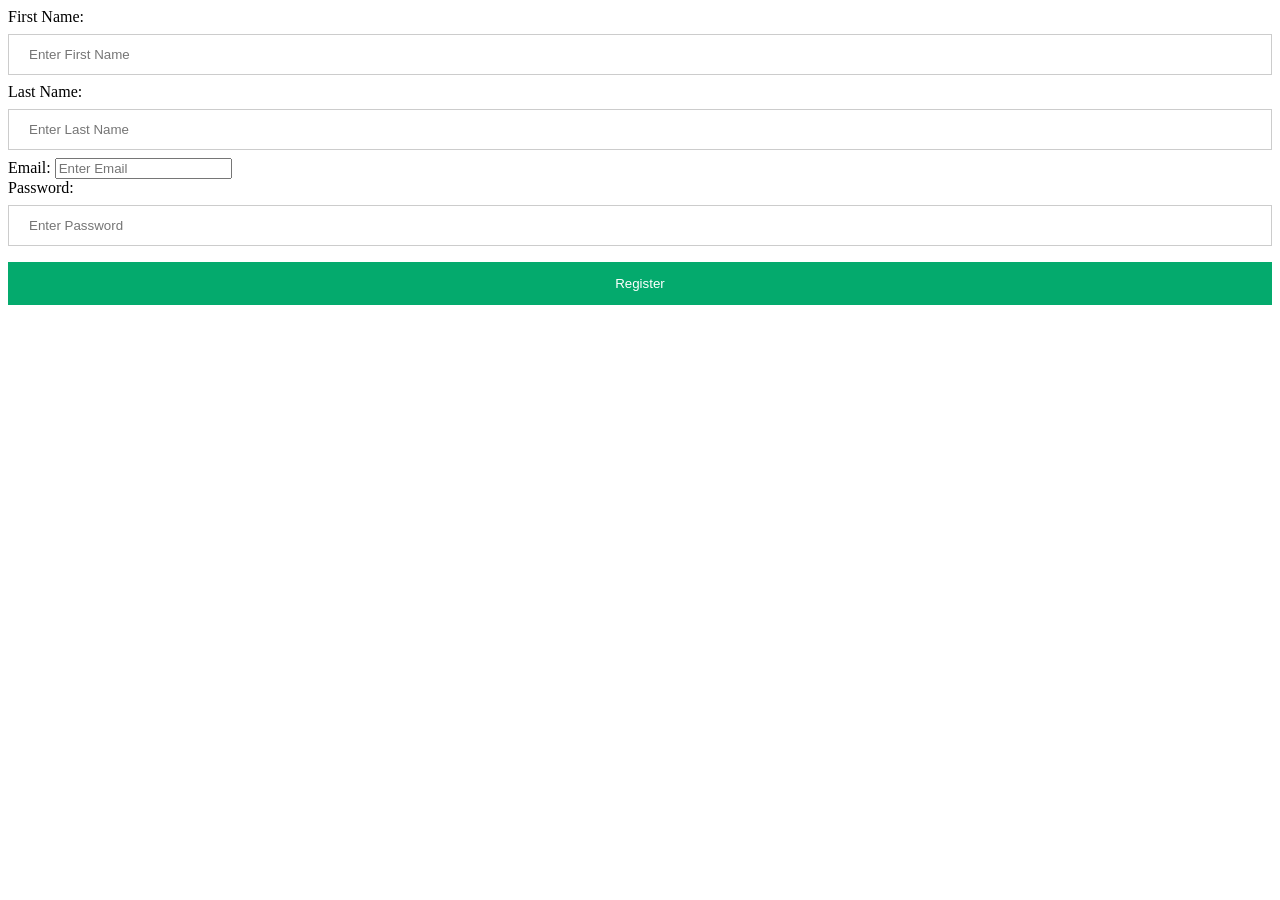
<file: login.html>
<!doctype html>
<html lang="ka">
  <head>
    <meta charset="UTF-8" />
    <meta name="viewport" content="width=device-width, initial-scale=1.0" />
    <title>Sign Up</title>
    <link rel="stylesheet" href="style.css" />
  </head>
  <link rel="stylesheet" href="./login.css" />
  <body>
    <form action="#" method="post" id="signup_form">
      <label for="firstName">First Name:</label>
      <input
        type="text"
        name="firstName"
        id="firstName"
        placeholder="Enter First Name"
      />
      <br />
      <label for="lastName">Last Name:</label>
      <input
        type="text"
        name="lastName"
        id="lastName"
        placeholder="Enter Last Name"
      />
      <br />
      <label for="email">Email:</label>
      <input type="email" name="email" id="email" placeholder="Enter Email" />
      <br />
      <label for="password">Password:</label>
      <input
        type="password"
        name="password"
        id="password"
        placeholder="Enter Password"
      />
      <br />
      <button type="submit">Register</button>
    </form>

    <script src="./login.js"></script>
  </body>
</html>
</file>
<file: style.css>
@import url("https://fonts.googleapis.com/css2?family=Montserrat:ital,wght@0,100..900;1,100..900&family=Noto+Sans+Georgian:wght@100..900&family=Nunito+Sans:ital,opsz,wght@0,6..12,200..1000;1,6..12,200..1000&family=Nunito:ital,wght@0,200..1000;1,200..1000&family=Poppins:ital,wght@0,100;0,200;0,300;0,400;0,500;0,600;0,700;0,800;0,900;1,100;1,200;1,300;1,400;1,500;1,600;1,700;1,800;1,900&display=swap");

:root {
  /*color*/
  --white: #fff;
  --dark: #252525;
  --primary: #3b141c;
  --secondary: #f3961c;
  --light-pink: #faf4f5;
  --medium-gray: #ccc;
  /*font size*/
  --font-size-s: 0.9rem;
  --font-size-n: 1rem;
  --font-size-m: 1.12rem;
  --font-size-l: 1.5rem;
  --font-size-xl: 2rem;
  --font-size-xxl: 2.3rem;

  /*font weight*/
  --normal: 400;
  --medium: 500;
  --semi-bold: 600;
  --bold: 700;
  /*border radius*/
  --border-radius-s: 8px;
  --border-radius-m: 30px;
  --border-radius-circle: 50%;

  /*site max width*/
  --max-width: 1300px;
}
 
  
/*header*/


.Sign-up, .search-btn{background-color: var(--secondary);
color: var(--white);
border-radius: var(--border-radius-m);
font-size: var(--font-size-m);
padding: ;
}


.dark-mode{
  --white:#252525;
  --dark:  #faf4f5;
  --primary: #faf4f5;
  --secondary: #f3961c;
  --light-pink: #252525;
  --medium-gray: #ccc;

}
#theme-switch {
  height: 50px;
  width:50px;
  border-radius: var(--border-radius-circle);
  background-color: var(--secondary);
  
  display: flex
  ;
  justify-content: center;
  align-items: center;
  position: fixed;
  top: 20px;
  right: 20px;

}
#theme-switch svg:last-child{display: none;
}
.dark-mode #theme-switch svg:first-child{display: none;
}
.dark-mode #theme-switch svg:last-child{display: block;}
header {
  background-color: var(--primary);
  position: fixed;
  width: 100%;
  z-index: 5;
}
.section-content {
  max-width: var(--max-width);
  margin: 0 auto;
  padding:  20px;
  display: flex;
  align-items: center;
  justify-content: space-between;
}
header .nav-bar {
  display: flex;
  align-items: center;
  justify-content: space-between;
}
.navbar .nav-menu {
  display: flex;
  gap: 10px;
}
.navbar .nav-logo .logo-text {
  color: var(--white);
  font-size: var(--font-size-xl);
  font-weight: var(--semi-bold);
}
.navbar .nav-menu .nav-link {
  padding: 10px 18px;
  background: var(--secondary);
  color: var(--white);
  border-radius: var(--border-radius-m);
  font-size: var(--font-size-m);
  transition: 0.3s ease;
}
.navbar .nav-menu .nav-link :hover {
  color: var(--primary);
  background-color: var(--secondary);
}
.navbar :where(#menu-close-button, #menu-open-button) {
  display: none;
}
/*hero section*/
.hero-section {
  min-height: 100vh;
  background-color: var(--primary);
}
.hero-section .hero-content {
  display: flex;
  align-items: center;
  min-height: 100vh;
  color: var(--white);
  justify-content: space-between;
}
.hero-section .hero-details .title {
  font-size: var(--font-size-xxl);
  color: var(--font-size-xl) var(--secondary);
  font-family: "Miniver", sans-serif;
}

.hero-section .hero-details .subtitle {
  margin-top: 8px;
  max-with: 70%;
  font-size: var(--font-size-xl);
  font-weight: var(--semi-bold);
}

.hero-section .hero-details .description {
  font-size: var(--font-size-m);
  max-width: 70%;
  margin: 24px 0 40px;
}
.hero-section .hero-details .button {
  font-weight: var(--medium);
  border: 2px solid transparent;
  border-radius: var(--border-radius-m);
  padding: 10px 26px;
  color: var(--primary);
  background-color: var(--secondary);
}
.hero-section .hero-img-wrapper {
  max-width: 500px;
  margin-right: 30px;
}
.hero-section .hero-details .button {
  display: flex;
  gap: 23px;
  transition: 0.3s ease;
}
.hero-section .hero-details .button:hover {
  color: var(--white);
  border-color: var(--white);
  background: transparent;
}
.hero-section .hero-details .contact-us {
  color: var(--white);
  border-color: var(--white);
  background: transparent;
}
.hero-section .hero-details .contact-us:hover {
  color: var(--primary);
  border-color: var(--secondary);
  background: var(--secondary);
}
/*about section*/
.about-section {padding:12px 0 ; background-color: var(--light-pink);}
.about-section .section-content{display: flex; align-items: center; gap: 50px; justify-content: space-between;
gap: 50px;}
.about-section .anout-image-wrapper .about-image{width: 400px; height: 400px; object-fit: cover; border-radius: var(--border-radius-circle);}
.about-section .about-details .section-title {padding: 0;}
.about-section .about-details .text { line-height: 30px; margin: 50px 0 30px; text-align: center; font-size: var(--medium);}

/*book section*/
.book-section {
  padding: 12px 0;
  background-color: var(--primary);
  
}

/*footer*/
footer{ display: flex;
  flex-direction: column;
  align-items: center;
   gap: 30px;
  background-color: var(--primary);
  color: var(--white);

}
/*responsive media queries*/
@media screen and (max-width: 900px) {
  :root {
    --font-size-m: 1rem;
    --font-size-l: 1.3rem;
    --font-size-xl: 1.5rem;
    --font-size-xxl: 1.8rem;
  }
  body.show-mobile-menu header::before{ content: ""; position: fixed; left: 0; top: 0; height: 100%; backdrop-filter: blur(5px); background: rgba(0,0,0,0.2);}
  .navbar :where(#menu-close-button, #menu-open-button) {
    display: block;
    font-size: var(--font-size-l);
  }
  .nav-bar #menu-close-button {
    position: absolute;
    right: 30px;
    top: 30px;
  }
  .nav-bar #menu-open-button {
    color: var(--white);
  }
  .navbar .nav-menu {
    display: block;
    position: fixed;
    left: -300px;
    top: 0;
    width: 300px;
    height: 100%;
    background-color: var(--white);
    display: flex;
    flex-direction: column;
    align-items: center;
    padding-top: 100px;
    transition: left 0.2s ease;
  }
  body.show-mobile-menu .nav-menu { left: -0px; 
    t
}
  .navbar .nav-menu .nav-link {
    color: var(--dark);
    font-size: var(--font-size-l);
    display: block;
    margin-top: 17px;
  }
  .hero-section .section-content { gap: 50px;
    text-align: center;
    padding: 30px 20px 20px;
    flex-direction: column-reverse;
justify-content: center;}
.hero-section .hero-details:is( .subtitle, .description), .about-section .about-details{
    max-width: 100%;
     }
     .hero-section .hero-details .button { justify-content: center;}
.hero-section .hero-imag-wrapper {
    max-width: 270px;
     margin-right: 0; max-width: 100%;
}
.about-section .section-content { flex-direction: column;  gap: 70px;}
.about-section .about-image-wrapper .about-image { width: 100%; height: 100%; max-width: 250px; aspect-ratio: 1;}
#theme-switch{position: fixed; top: 100px; right: 20px;}
}
</file>
<file: login.css>
input[type="text"],
input[type="password"] {
  width: 100%;
  padding: 12px 20px;
  margin: 8px 0;
  display: inline-block;
  border: 1px solid #ccc;
  box-sizing: border-box;
}
button {
  background-color: #04aa6d;
  color: white;
  padding: 14px 20px;
  margin: 8px 0;
  border: none;
  cursor: pointer;
  width: 100%;
}
button:hover {
  opacity: 0.8;
}

/* Extra styles for the cancel button */
.cancelbtn {
  width: auto;
  padding: 10px 18px;
  background-color: #f44336;
}

/* Center the image and position the close button */
.imgcontainer {
  text-align: center;
  margin: 24px 0 12px 0;
  position: relative;
}

img.avatar {
  width: 40%;
  border-radius: 50%;
}

.container {
  padding: 16px;
}

span.psw {
  float: right;
  padding-top: 16px;
}

/* The Modal (background) */
.modal {
  display: none; /* Hidden by default */
  position: fixed; /* Stay in place */
  z-index: 1; /* Sit on top */
  left: 0;
  top: 0;
  width: 100%; /* Full width */
  height: 100%; /* Full height */
  overflow: auto; /* Enable scroll if needed */
  background-color: rgb(0, 0, 0); /* Fallback color */
  background-color: rgba(0, 0, 0, 0.4); /* Black w/ opacity */
  padding-top: 60px;
}

/* Modal Content/Box */
.modal-content {
  background-color: #fefefe;
  margin: 5% auto 15% auto; /* 5% from the top, 15% from the bottom and centered */
  border: 1px solid #888;
  width: 80%; /* Could be more or less, depending on screen size */
}

/* The Close Button (x) */
.close {
  position: absolute;
  right: 25px;
  top: 0;
  color: #000;
  font-size: 35px;
  font-weight: bold;
}

.close:hover,
.close:focus {
  color: red;
  cursor: pointer;
}

/* Add Zoom Animation */
.animate {
  -webkit-animation: animatezoom 0.6s;
  animation: animatezoom 0.6s;
}

@-webkit-keyframes animatezoom {
  from {
    -webkit-transform: scale(0);
  }
  to {
    -webkit-transform: scale(1);
  }
}

@keyframes animatezoom {
  from {
    transform: scale(0);
  }
  to {
    transform: scale(1);
  }
}

/* Change styles for span and cancel button on extra small screens */
@media screen and (max-width: 300px) {
  span.psw {
    display: block;
    float: none;
  }
  .cancelbtn {
    width: 100%;
  }
}
</file>
